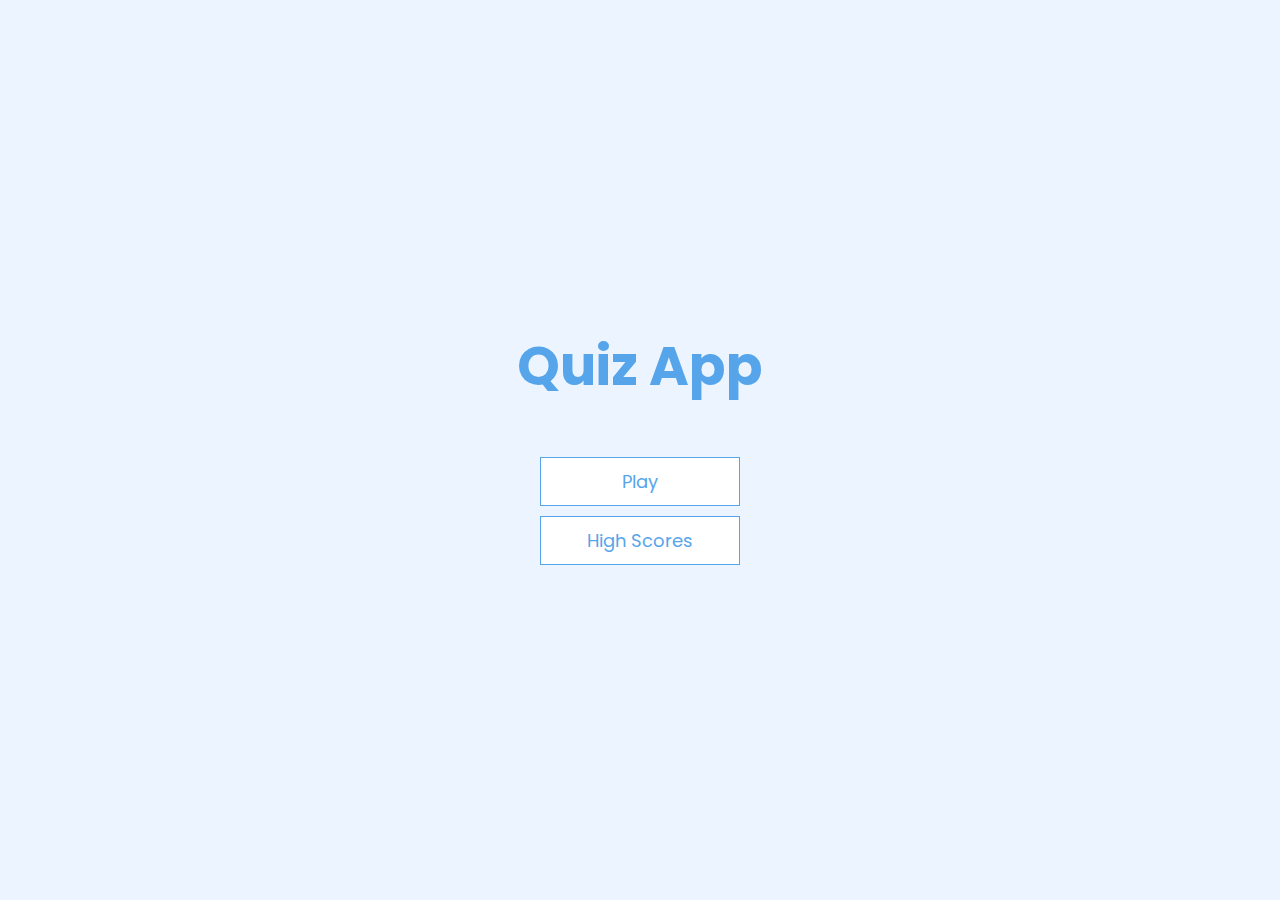
<file: index.html>
<!DOCTYPE html>
<html lang="en">
<head>
    <meta charset="UTF-8">
    <meta http-equiv="X-UA-Compatible" content="IE=edge">
    <meta name="viewport" content="width=device-width, initial-scale=1.0">
    <title>Quick Quiz</title>
    <link rel="stylesheet" href="app.css" />
</head>
<body>
    <div class="container">
        <div id="home" class="flex-center flex-column">
            <h1>Quiz App</h1>
            <a class="btn" href="/game.html">Play</a>
            <a class="btn" href="/highscores.html">High Scores</a>
        </div>
    </div> 
</body>
</html>
</file>
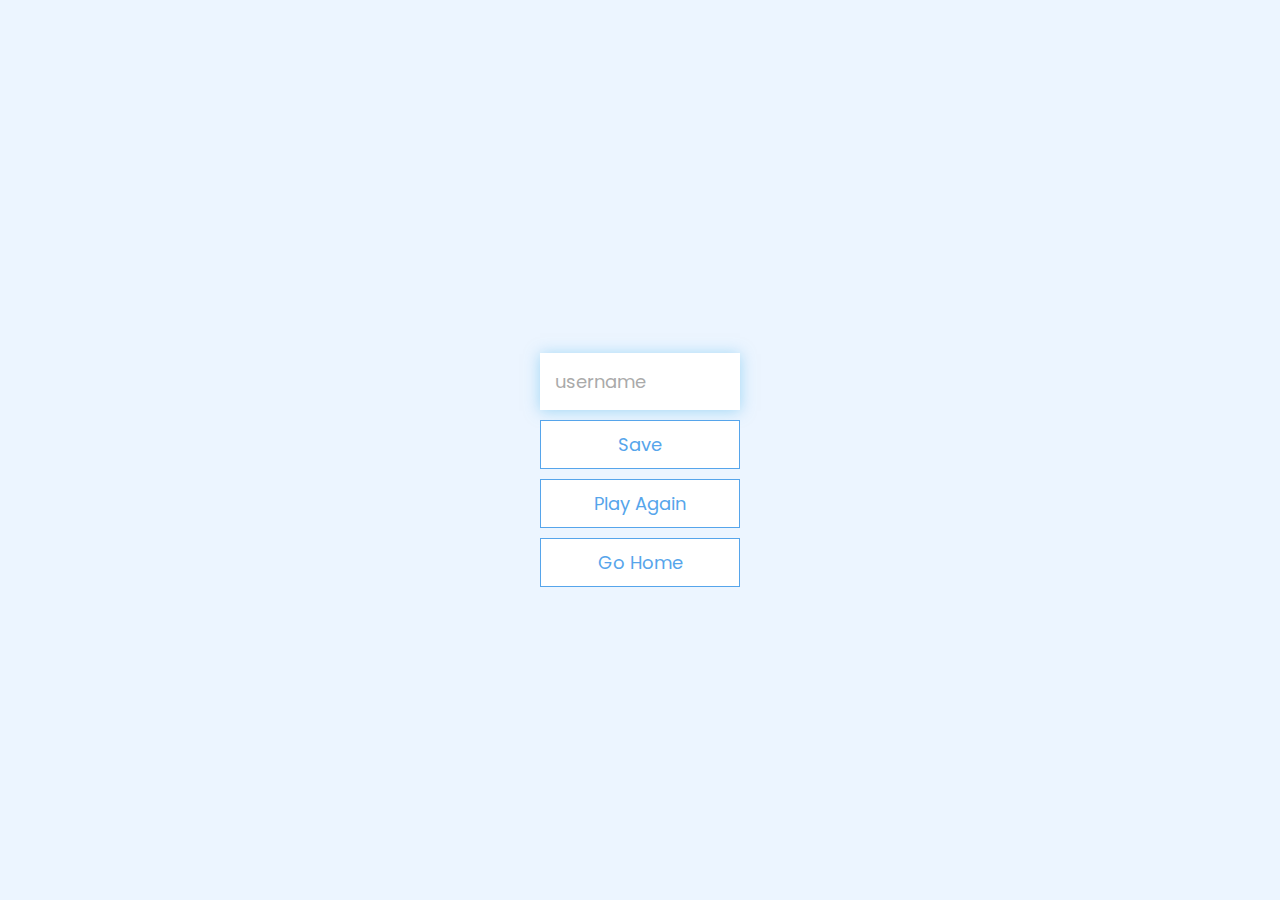
<file: end.html>
<!DOCTYPE html>
<html lang="en">
<head>
    <meta charset="UTF-8">
    <meta http-equiv="X-UA-Compatible" content="IE=edge">
    <meta name="viewport" content="width=device-width, initial-scale=1.0">
    <title>Congrats!</title>
    <link rel="stylesheet" href="app.css">
</head>
<body>
    <div class="container">
        <div id="end" class="flex-center flex-column">
            <h1 id="finalScore"></h1>
            <form>
                <input type="text" name="username" id="username" placeholder="username">
                <button 
                    type="submit" 
                    class="btn"
                    id="saveScoreBtn"
                    onclick="SaveHighScore(event)"
                    disabled    
                    >Save
                </button>
            </form>
            <a href="/game.html" class="btn">Play Again</a>
            <a href="/" class="btn">Go Home</a>
        </div>
    </div>
    <script src="end.js"></script>
</body>
</html>
</file>
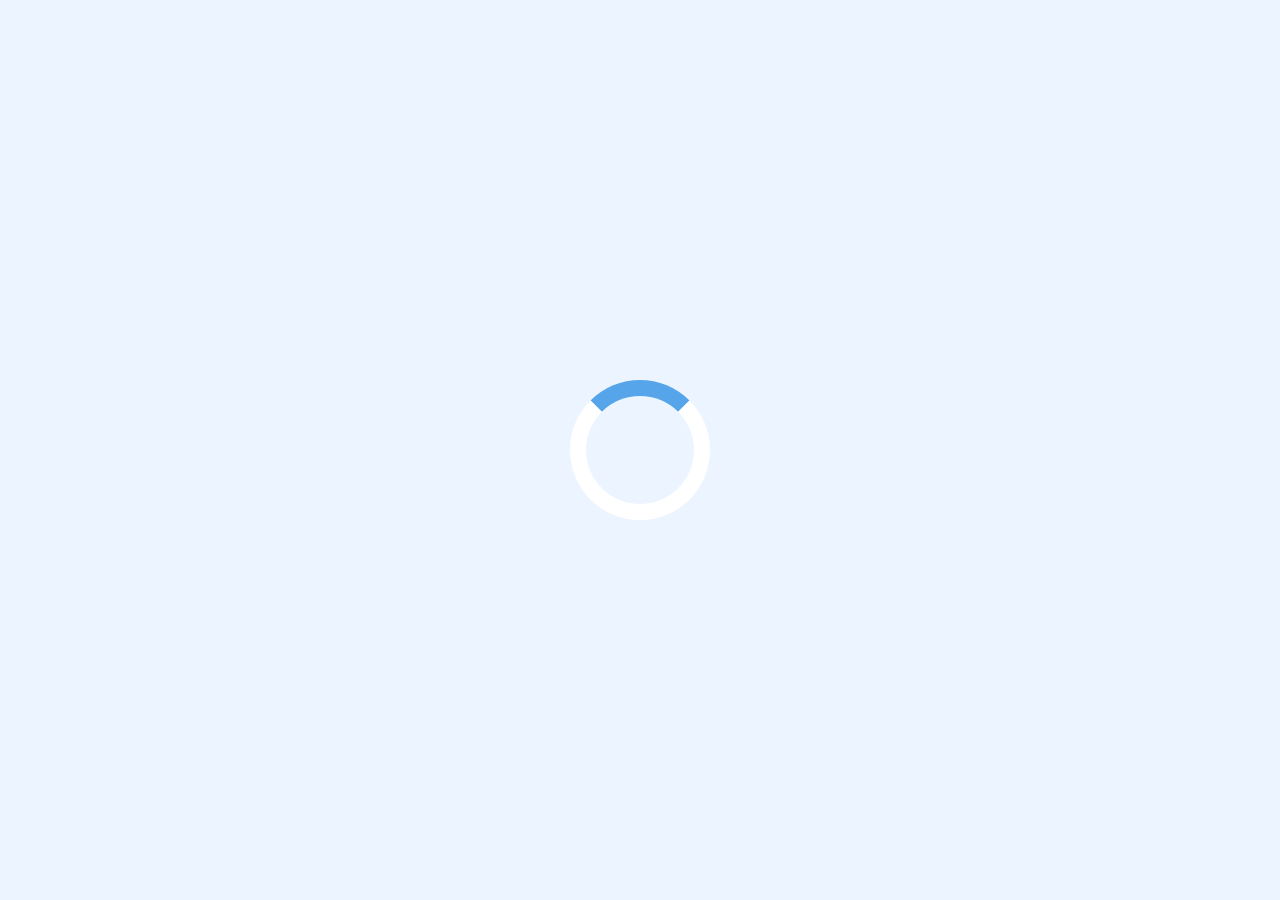
<file: game.html>
<!DOCTYPE html>
<html lang="en">
<head>
    <meta charset="UTF-8">
    <meta http-equiv="X-UA-Compatible" content="IE=edge">
    <meta name="viewport" content="width=device-width, initial-scale=1.0">
    <title>Quiz Play</title>
    <link rel="stylesheet" href="app.css">
    <link rel="stylesheet" href="game.css">
</head>
<body>
    <div class="container">
        <div id="loader"></div>
        <div id="game" class="justify-center flex-column hidden">
            <div id="hud">
                <div id="hud-item">
                    <p id="progressText" class="hud-prefix">
                        Question
                    </p>
                    <div id="progressBar">
                        <div id="progressBarFull"></div>
                    </div>
                </div>
                <div id="hud-item">
                    <p class="hud-prefix">
                        Score
                    </p>
                    <h1 class="hud-main-text" id="score">
                        0
                    </h1>
                </div>
            </div>
            <h2 id="question">What's the answer of this question?</h2>
            <div class="choice-container">
                <p class="choice-prefix">A</p>
                <p class="choice-text" data-number="1"></p>
            </div>
            <div class="choice-container">
                <p class="choice-prefix">B</p>
                <p class="choice-text" data-number="2"></p>
            </div>
            <div class="choice-container">
                <p class="choice-prefix">C</p>
                <p class="choice-text" data-number="3"></p>
            </div>
            <div class="choice-container">
                <p class="choice-prefix">D</p>
                <p class="choice-text" data-number="4"></p>
            </div>
        </div>
    </div>
    <script src="game.js"></script>
</body>
</html>
</file>
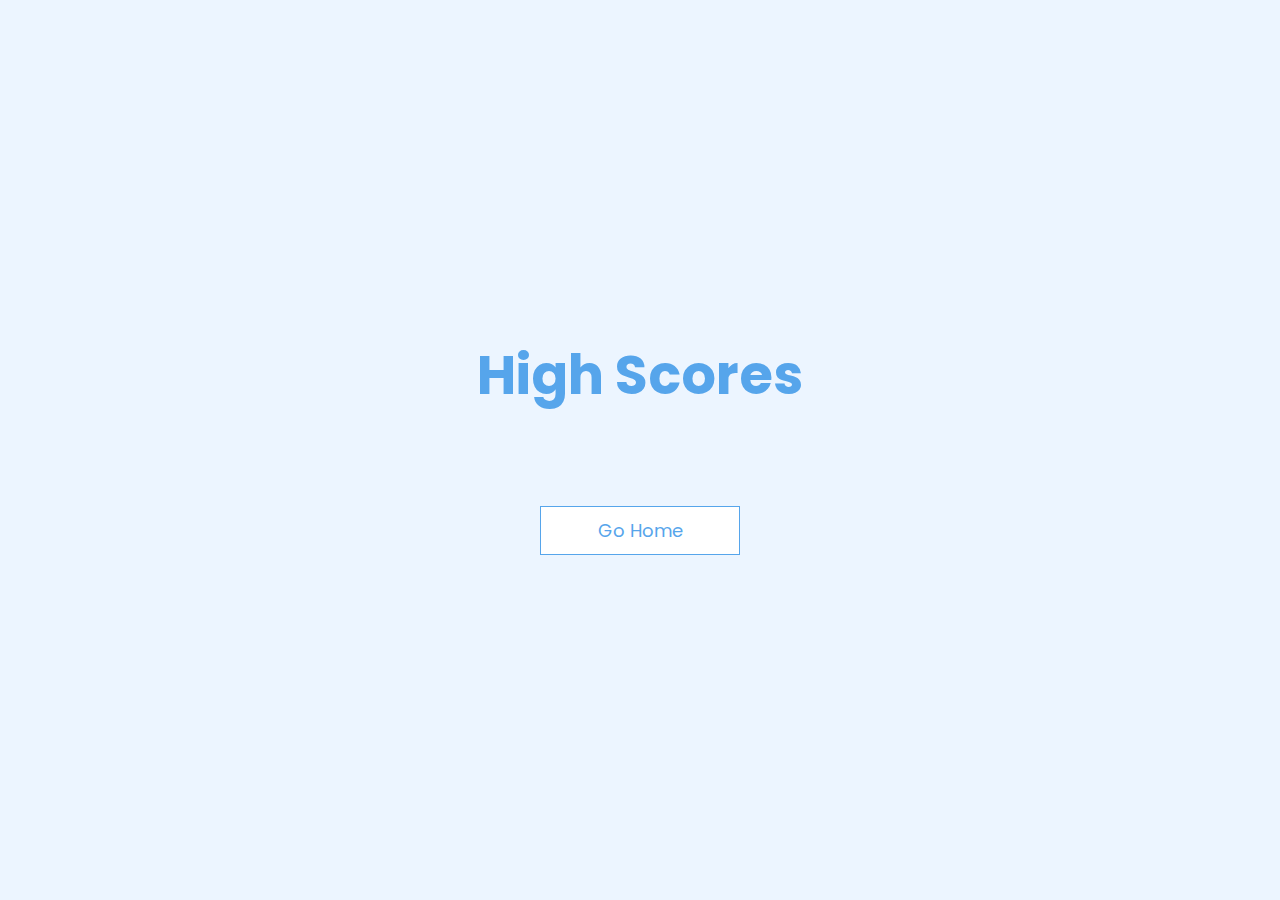
<file: highscores.html>
<!DOCTYPE html>
<html lang="en">
<head>
    <meta charset="UTF-8">
    <meta http-equiv="X-UA-Compatible" content="IE=edge">
    <meta name="viewport" content="width=device-width, initial-scale=1.0">
    <title>High Score</title>
    <link rel="stylesheet" href="app.css">
    <link rel="stylesheet" href="highscores.css">
</head>
<body>
    <div class="container">
        <div id="highScores" class="flex-center justify-center flex-column">
            <h1 id="finalScore">High Scores</h1>
            <ul id="highScoresList"></ul>
            <a class="btn" href="/">Go Home</a>
        </div>
    </div>
    <script src="highscores.js"></script>
</body>
</html>
</file>
<file: app.css>
@import url('https://fonts.googleapis.com/css2?family=Open+Sans:wght@300&family=Poppins:wght@300&display=swap');

:root{
    background-color: #ecf5ff;
    font-size: 62.5%;
}

*{
    box-sizing: border-box;
    font-family: 'Poppins', sans-serif;
    padding: 0;
    margin: 0;
    color: #333;
}

h1,
h2,
h3,
h4 {
    margin-bottom: 1rem;
}

h1 {
    font-size: 5.4rem;
    color: #56a5eb;
    margin-bottom: 5rem;
}

h1 > span {
    font-size: 2.4rem;
    font-weight: 500;
}

h2 {
    font-size: 4.2rem;
    margin-bottom: 4rem;
    font-weight: 700;
}

h3 {
    font-size: 2.8rem;
    font-weight: 500;
}

.container {
    width: 100vw;
    height: 100vh;
    display: flex;
    justify-content: center;
    align-items: center;
    max-width: 80rem;
    margin: 0 auto;
    padding: 2rem;
}

.container > * {
    width: 100%;
}

.flex-column {
    display: flex;
    flex-direction: column;
}

.flex-center {
    justify-content: center;
    align-items: center;
}

.justify-container {
    justify-content: center;
}

.text-center {
    text-align: center;
}

.hidden {
    display: none;
}

.btn {
    font-size: 1.8rem;
    padding: 1rem;
    width: 20rem;
    text-align: center;
    border: 0.1rem solid #56a5eb;
    text-decoration: none;
    margin-bottom: 1rem;
    color: #56a5eb;
    background-color: white;
}

.btn:hover {
    cursor: pointer;
    box-shadow:0 0.4rem 1.4rem 0 rgba(86, 185, 235, 0.5) ;
    transform: translateY(-0.1rem);
    transition: transform 150ms;
}

btn[disabled]:hover {
    cursor: not-allowed;
    box-shadow: none;
    transform: none;
}

/*FORMS*/
form {
    width: 100%;
    display: flex;
    flex-direction: column;
    align-items: center;
}

input {
    margin-bottom: 1rem;
    border: none;
    width: 20rem;
    padding: 1.5rem;
    font-size: 1.8rem; 
    box-shadow: 0 0.1rem 1.4rem 0 rgba(86, 185, 235, 0.5);
}

input::placeholder {
    color: #aaa;
}
</file>
<file: game.css>
.choice-container {
    display: flex;
    margin-bottom: 0.5rem;
    width: 100%;
    font-size: 2rem;
    border: 0.1rem solid rgba(86, 185, 235, 0.25);
    background-color: white ;
}

.choice-container:hover {
    cursor: pointer;
    box-shadow:0 0.4rem 1.4rem 0 rgba(86, 185, 235, 0.5) ;
    transform: translateY(-0.1rem);
    transition: transform 150ms;
}

.choice-prefix {
    padding: 1.5rem 2.5rem;
    background-color: #56a5eb ;
    color: white;
    max-width: 5.7rem;
}

.choice-text {
    padding: 1.5rem;
}

.correct {
    background-color: #7ec78f;
}

.incorrect {
    background-color: #e66773;
}

#question {
    font-size: 3rem;
}

#hud {
    display: flex;
    justify-content: space-between;
}

#hud-prefix {
    text-align: center;
    font-size: 2rem;
}

#hud-main-text {
    text-align: center;
}

#progressBar {
    width: 20rem;
    height: 4rem;
    border: 0.3rem solid #56a5eb;
    margin-top: 2.5rem;
}

#progressBarFull {
    height: 3.4rem;
    width: 0%;
    background-color: #56a5eb;
}

#progressText {
    font-size: 2rem;
}

/* Loader */
#loader {
    border:1.6rem solid white ;
    border-top: 1.6rem solid #56a5eb;
    border-radius: 60%;
    height: 14rem;
    width: 14rem;
    animation: kf 1.5s linear infinite;
}

@keyframes kf {
    0% {
        transform: rotate(0deg);
    }

    100% {
        transform: rotate(360deg);
    }
}
</file>
<file: highscores.css>
#highScoresList {
    list-style: none;
    padding-left:0 ;
    margin-bottom: 4rem; 
}

.high-score {
    margin-bottom: 0.5rem;
    font-size: 2.8rem;
}

.high-score:hover {
    transform: scale(1.020);
}
</file>
